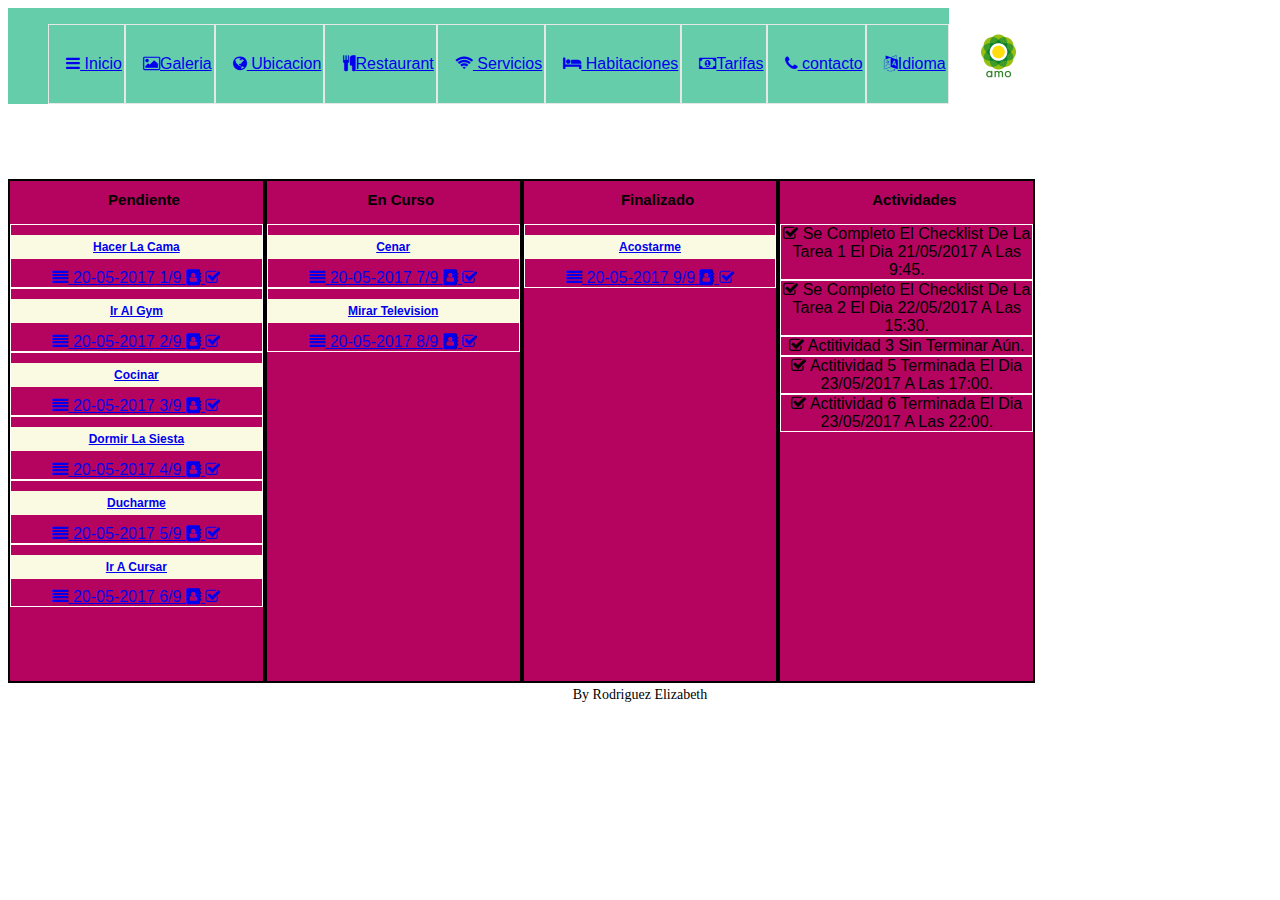
<file: main2.html>
<html>
 
<head>

	<title>Master</title>

   <link rel="stylesheet" type="text/css" href="estilo.css">
   <link rel="stylesheet" href="font-awesome-4.7.0/css/font-awesome.min.css"

</head>

 
<body>
 
    <div id="principal">

        <div class="encabezado">
		  <div class="menu">
			<ul> 
				<li><a href="#about"><i class="fa fa-bars" aria-hidden="true"></i> Inicio</a></li>
				<li> <a href="#about"><i class="fa fa-picture-o" aria-hidden="true"></i>Galeria</a></li>
				<li><a href="#about"><i class="fa fa-globe" aria-hidden="true"></i> Ubicacion</a></li>
				<li><a href="#about"><i class="fa fa-cutlery" aria-hidden="true"></i></i>Restaurant</a></li>
				<li><a href="#about"><i class="fa fa-wifi" aria-hidden="true"></i></i> Servicios </a></li>
				<li><a href="#about"><i class="fa fa-bed" aria-hidden="true"></i> Habitaciones</a></li>
				<li><a href="#about"><i class="fa fa-money" aria-hidden="true"></i>Tarifas</a></li>
				<li><a href="#about"><i class="fa fa-phone" aria-hidden="true"></i> contacto</a></li>
					<li><a href="#about"><i class="fa fa-language" aria-hidden="true"></i></i>Idioma</a></li>
			</ul>
		</div>
		<div class="logo"> <img src="amo.jpg" alt="Logo del sitio">
		</div>
		
		</div>


	<div id="contenedor"> 
	
		<div class="columna column_pendiente">
		
			<h1>Pendiente</h1> 
			<ul class="tarea"> 
				<li><a href="tarea.html">
				<h2 class="center">Hacer la cama</h2>
				<i class="fa fa-align-justify" aria-hidden="true"></i>
				<span class="fecha_finalizacion">20-05-2017</span>
				<span class="fecha_finalizacion">1/9</span>
				 <i class="fa fa-address-book" aria-hidden="true"></i>
				  <i class="fa fa-check-square-o" aria-hidden="true"></i>
				  </a></li>
				<li><a href="tarea.html">
				<h2>Ir al gym</h2>
				<i class="fa fa-align-justify" aria-hidden="true"></i>
				<span class="fecha_finalizacion">20-05-2017</span>
				<span class="fecha_finalizacion">2/9</span>
				 <i class="fa fa-address-book" aria-hidden="true"></i>
				  <i class="fa fa-check-square-o" aria-hidden="true"></i>
				  </a></li>
				 <li><a href="tarea.html">
				<h2>Cocinar</h2>
				<i class="fa fa-align-justify" aria-hidden="true"></i>
				<span class="fecha_finalizacion">20-05-2017</span>
				<span class="fecha_finalizacion">3/9</span>
				 <i class="fa fa-address-book" aria-hidden="true"></i>
				  <i class="fa fa-check-square-o" aria-hidden="true"></i>
				<li><a href="tarea.html">
				<h2>Dormir la siesta</h2>
				<i class="fa fa-align-justify" aria-hidden="true"></i>
				<span class="fecha_finalizacion">20-05-2017</span>
				<span class="fecha_finalizacion">4/9</span>
				 <i class="fa fa-address-book" aria-hidden="true"></i>
				  <i class="fa fa-check-square-o" aria-hidden="true"></i>
				  </a></li>
				 <li><a href="tarea.html">
				<h2>Ducharme</h2>
				<i class="fa fa-align-justify" aria-hidden="true"></i>
				<span class="fecha_finalizacion">20-05-2017</span>
				<span class="fecha_finalizacion">5/9</span>
				 <i class="fa fa-address-book" aria-hidden="true"></i>
				  <i class="fa fa-check-square-o" aria-hidden="true"></i>
				  </a></li>
				  <li><a href="tarea.html">
				<h2>Ir a cursar</h2>
				<i class="fa fa-align-justify" aria-hidden="true"></i>
				<span class="fecha_finalizacion">20-05-2017</span>
				<span class="fecha_finalizacion">6/9</span>
				 <i class="fa fa-address-book" aria-hidden="true"></i>
				  <i class="fa fa-check-square-o" aria-hidden="true"></i>
	</a></li>
</ul> 	
 </div>	
		
			 
		<div class="columna column_encurso">
			<h1>En Curso</h1>
			<ul class="tarea">			  
				<li>
				   <a href="tarea.html">
				     <h2>Cenar</h2>
					 <i class="fa fa-align-justify" aria-hidden="true"></i>
					 <span class="fecha_finalizacion">20-05-2017</span>
					 <span class="fecha_finalizacion">7/9</span>
					 <i class="fa fa-address-book" aria-hidden="true"></i>
					 <i class="fa fa-check-square-o" aria-hidden="true"></i>
				    </a>
				</li>
				<li>
				  <a href="tarea.html">
				     <h2> Mirar Television</h2>
					 <i class="fa fa-align-justify" aria-hidden="true"></i>
					 <span class="fecha_finalizacion">20-05-2017</span>
					 <span class="fecha_finalizacion">8/9</span>
					 <i class="fa fa-address-book" aria-hidden="true"></i>
					 <i class="fa fa-check-square-o" aria-hidden="true"></i>
					</a>
				</li>
			</ul> 	
		</div>

		
		<div class="columna column_finalizada">
			<h1>Finalizado</h1> 
                <ul class="tarea">  
				   <li>
				      <a href="tarea.html"> 
				        <h2>Acostarme</h2>
						<i class="fa fa-align-justify" aria-hidden="true"></i>
				        <span class="fecha_finalizacion">20-05-2017</span>
						<span class="fecha_finalizacion">9/9</span>
				        <i class="fa fa-address-book" aria-hidden="true"></i>
				        <i class="fa fa-check-square-o" aria-hidden="true"></i>
				       </a>
				   </li>
		</div>			   
		
			  
		
	
		<div class="columna column_act">
		 <h1>Actividades </h1> 
                <ul class="tarea">
				        <li><i class="fa fa-check-square-o" aria-hidden="true"></i> Se completo el checklist de la tarea 1 el dia 21/05/2017 a las 9:45.</li>
                        <li><i class="fa fa-check-square-o" aria-hidden="true"></i> Se completo el checklist de la tarea 2 el dia 22/05/2017 a las 15:30.</li>
                        <li><i class="fa fa-check-square-o" aria-hidden="true"></i> Actitividad 3 sin terminar a&uacute;n.</li>
                        <li><i class="fa fa-check-square-o" aria-hidden="true"></i> Actitividad 5 terminada el dia 23/05/2017 a las 17:00.</li>
                        <li><i class="fa fa-check-square-o" aria-hidden="true"></i> Actitividad 6 terminada el dia 23/05/2017 a las 22:00.</li>
                    </ul>              
								   
         </div>				  
			
			  
		</div>	

         
	
	
	<div id="pie">
	         <div class="piepagina">
                                 <p> By Rodriguez Elizabeth </p>
                               		
		</div>
		
		</div> 
	
</div>

</body>

</html>
</file>
<file: estilo.css>
#contenedor{ 
   			
   			background-color: #white;
   			width: 100%;
          	        font-family:Helvetica, sans-serif; 
			height:500px;                  
	               }

                       h1,h4, a, input {
                       margin-left:0.4cm;
                       }
   		.encabezado{
   			width: 100%; 
   			margin: 1 auto 1 auto; 
   			text-align: left;
			height: 170px; 
                               
   		}
   		.estado{
   			margin: 0 auto 0 auto;
                        border-style: ridge;
                        border-color:#FFFF00;	
                        text-transform:capitalize;
   		}
   		.actividades{
   			width: 120px; 
   			height: 40px;
   			background-color:#FFE9FB;
   			border: 2px solid white;
   			margin: 4px 4px 4px 4px; 
   			text-align: center;	
   			float: left;
                        text-transform:capitalize;
                }
   		
          .p{
            text-transform:lowercase;     
            }
	
   	        .column_pendiente{
			width: 20%;  
   			height: 500px;
   			background-color:#B4045F;
   			border: 2px solid white;
   			text-align: center;	
   			float: left;
                        text-transform:capitalize;
			border: 2px solid #000000;                    
   		  } 
		
                   .column_encurso{
			width: 20%;  
   			height: 500px;
   			background-color:#B4045F;
   			border: 2px solid white;
   			text-align: center;	
   			float: left;
                        text-transform:capitalize;
			border: 2px solid #000000;                    
   		  } 
		 .column_finalizada{
			width: 20%;  
   			height: 500px;
   			background-color:#B4045F;
   			border: 2px solid white;
   			text-align: center;	
   			float: left;
                        text-transform:capitalize;
			border: 2px solid #000000;                    
   		  } 
		
                  .column_act{
			width: 20%;  
   			height: 500px;
   			background-color:#B4045F;
   			border: 2px solid white;
   			text-align: center;	
   			float: left;
                        text-transform:capitalize;
			border: 2px solid #000000;                    
   		  } 
             
                 
      #cont_general {
            border-color:black;
            background-color:#eee;
            border-style:double;
            width:1000px;
            height:1100px;
            clear:both;
                      }
         .cuerpo-tarea, comentarios {
            margin: 10px 15px 10px 8px;
            height:10%;
            width: inherit;
            }
   
          .responsables, .acciones {
            float:left;
            width:75%;
            background-color: beige;
            border-color:black;
            border-style:double;
            }
          .checklist h3 {
            text-align:center;
            }
   
          .checklist {
            height:500px;
            width:650px;
            margin-left:15px;
                       
            }
   
          .checklist a {
            float:right;
            margin-right:35px;
            }
              
 
    #menu{ width: 1000px;
           height:120px;
           float:inherit;
           text-transform: uppercase;
           background-color: mediumaquamarine;
           text-align:center;
                      
            }
        .menu ul submenu li{	
            float: left;
	        padding: 30px 2px;
	        font-family:Helvetica;
            display:inline;
            border-right: 2px solid #bbb;
            border: 1px solid #e7e7e7;
            }
   		
   	    .ul {
             list-style-type:none;
             margin: 0;
             padding: 0;
             overflow: hidden;
             background-color: #250;
             text-align:center;
             }
              
         .menu ul li {
            float: left;
	        padding: 30px 2px;
	        font-family:Helvetica;
            display:inline;
            border-right: 2px solid #bbb;
            border: 1px solid #e7e7e7;
            }
                 
                
         list-style: none;
             margin: 0;
             display:none;
             margin-left:10px;
             color: white;
             }

         .li a:hover {
            background-color:black;
             } 	

         .h1 {
            margin: 20px 20px 21px;
            font-size: 7px;
            color: #555;
            text-align: left;
            text-shadow: 0 2px white;
            background:black;
            border-bottom: 1px solid #424242;
            }
               
        .amo img{
            max-width: 2%;
            height: 70px;
            } 

        .piepagina{
    
            font-size: 14px;
            line-height: 4px;
            text-align: center;
            } 	

        .menu{
            text-decoration: none;
            background-color:mediumaquamarine;
            float:left;
            width: auto ;
            }

        .logo img{
            float:left;
            width: 100px ;
            height:100px;
            } 
        .logo {
            float:left;
            width: 70px ;
            height:50px;
                  } 
 
               #login {
                  width:60%;
                  height:80%;
                  text-align:center;
                  margin-top:1.5cm;
                  margin-left:23%;
                  margin-bottom:23%;
                  }

               ul.tarea {
				   padding-left:0px;
			   }
			   ul.tarea li{
                  border:1px solid #FFFFFF;
                  display:block;
                  text-align:center;
                 } 
             .columna h1{
                  font-size: 15px;
                  }
 
              .tarea h2{
                  font-size: 12px;
                  padding: 5px;
                  background-color:#FAFAE3;
                 
                  }
</file>
